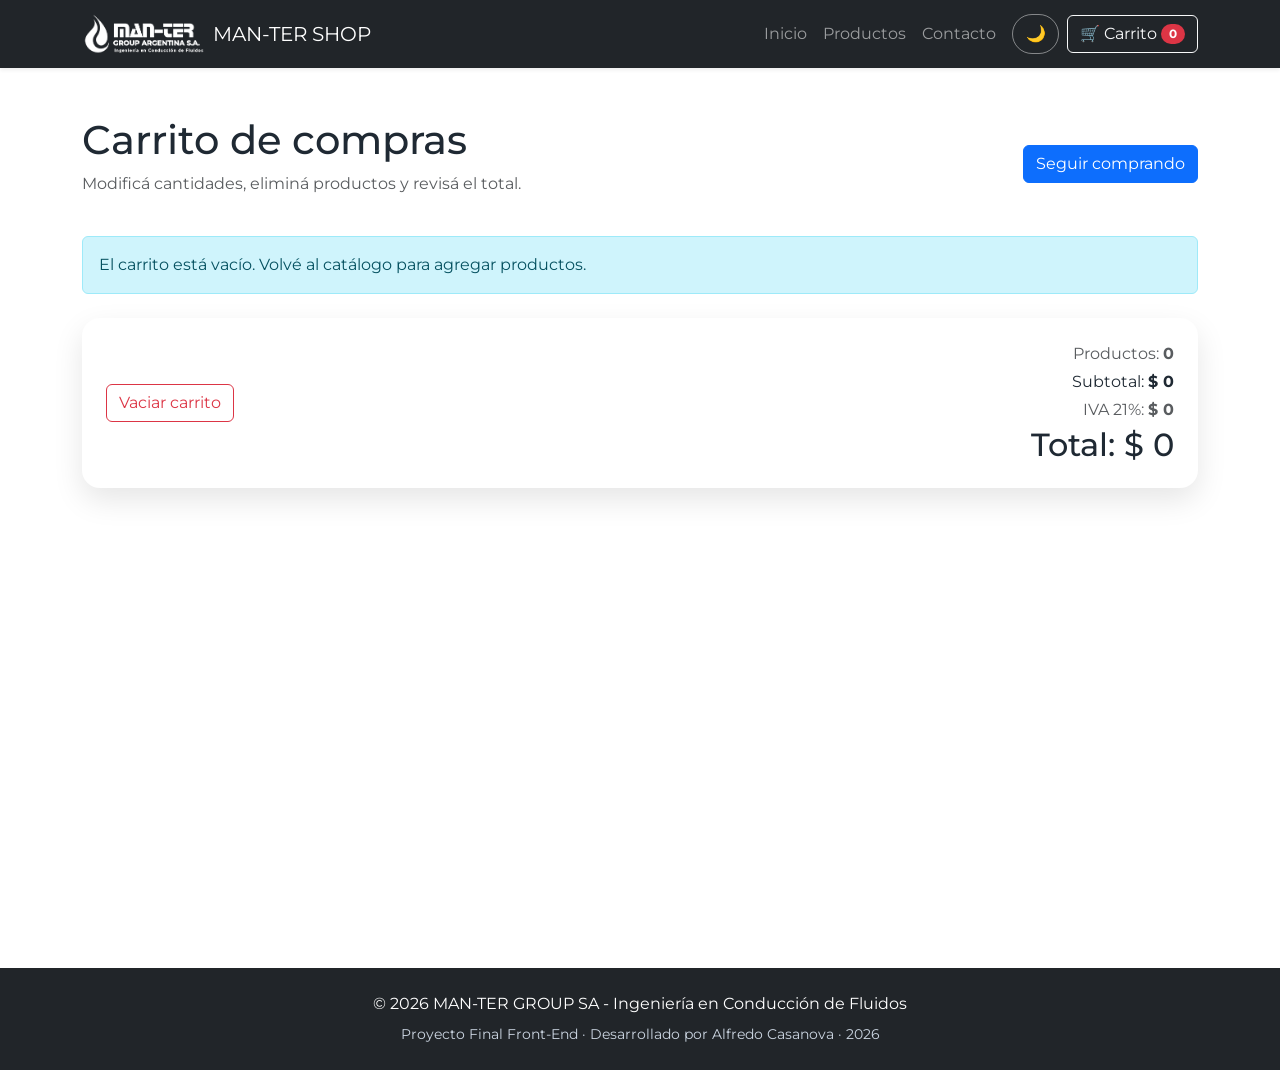
<file: carrito.html>
<!DOCTYPE html>
<html lang="es">
<head>
  <meta charset="UTF-8"><meta name="viewport" content="width=device-width, initial-scale=1.0">
  <meta name="description" content="Carrito de compras de MAN-TER SHOP.">
  <title>Carrito | MAN-TER SHOP</title>
  <link href="https://fonts.googleapis.com/css2?family=Montserrat:wght@300;400;600;700;800&display=swap" rel="stylesheet">
  <link href="https://cdn.jsdelivr.net/npm/bootstrap@5.3.8/dist/css/bootstrap.min.css" rel="stylesheet">
  <link rel="stylesheet" href="css/styles.css">
</head>
<body>
  <nav class="navbar navbar-expand-lg navbar-dark bg-dark sticky-top shadow-sm">
    <div class="container">
      <a class="navbar-brand d-flex align-items-center gap-2" href="index.html">
        <img src="img/Logo0.png" alt="Logo MAN-TER" class="nav-logo"> 
        <span>MAN-TER SHOP</span>
      </a>
      <button class="navbar-toggler" type="button" data-bs-toggle="collapse" data-bs-target="#menu">
        <span class="navbar-toggler-icon"></span>
      </button>
      <div class="collapse navbar-collapse" id="menu">
        <ul class="navbar-nav ms-auto">
          <li class="nav-item"><a class="nav-link" href="index.html#inicio">Inicio</a></li>
          <li class="nav-item"><a class="nav-link" href="index.html#productos">Productos</a></li>
          <li class="nav-item"><a class="nav-link" href="index.html#contacto">Contacto</a></li>
          <li class="nav-item ms-lg-2 d-flex gap-2 align-items-center">
            <button id="modoOscuro" class="theme-toggle" type="button">🌙</button>
            <a class="btn btn-outline-light position-relative" href="carrito.html">🛒 Carrito <span id="contadorCarrito" class="badge rounded-pill text-bg-danger">0</span></a>
          </li>
        </ul>
      </div>
    </div>
  </nav>
  <main class="container py-5 min-vh-100"><div class="d-flex justify-content-between align-items-center flex-wrap gap-3 mb-4"><div><h1>Carrito de compras</h1><p class="text-muted">Modificá cantidades, eliminá productos y revisá el total.</p></div><a href="index.html#productos" class="btn btn-primary">Seguir comprando</a></div><div id="contenedorCarrito"></div><div class="resumen-carrito p-4 mt-4">
      <div class="row g-3 align-items-center">
        <div class="col-md-6"><button id="vaciarCarrito" class="btn btn-outline-danger">Vaciar carrito</button></div>
        <div class="col-md-6 text-md-end">
          <p class="mb-1 text-muted">Productos: <strong id="cantidadProductos">0</strong></p>
          <p class="mb-1">Subtotal: <strong id="subtotalCarrito">$0</strong></p>
          <p class="mb-1 text-muted">IVA 21%: <strong id="ivaCarrito">$0</strong></p>
          <h2 class="mb-0">Total: <span id="totalCarrito">$0</span></h2>
        </div>
      </div>
    </div></main>
  <footer class="bg-dark text-white text-center py-4"><p>&copy; 2026 MAN-TER GROUP SA - Ingeniería en Conducción de Fluidos</p><p class="footer-credit mt-2">Proyecto Final Front-End · Desarrollado por Alfredo Casanova · 2026</p></footer>
  <script src="https://cdn.jsdelivr.net/npm/bootstrap@5.3.8/dist/js/bootstrap.bundle.min.js"></script>
  <script src="js/carrito.js"></script>
  <script src="js/carrito-page.js"></script>
</body></html>
</file>
<file: css/styles.css>
body {
    font-family:'Montserrat',sans-serif;
    scroll-behavior:smooth;
    background:#fff;
    color:#1f2933;
    transition:background .25s ease,color .25s ease
}

.nav-logo {
    height:42px;
    width:auto
}

.logo {
    max-width:420px;
    width:70%
}

.hero {
    min-height:84vh;
    background:linear-gradient(120deg,rgba(0,0,0,.82),rgba(5,40,76,.66)),url('https://images.unsplash.com/photo-1517048676732-d65bc937f952?auto=format&fit=crop&w=1600&q=80') center/cover no-repeat
}

.hero h1 {
    font-size:clamp(2rem,5vw,4.2rem);
    font-weight:800
}

.hero-content {
    animation:entrada .7s ease
}

.hero-badge {
    display:inline-block;
    background:rgba(13,110,253,.88);
    padding:.45rem .9rem;
    border-radius:999px;
    font-weight:700;
    letter-spacing:.04em
}

.texto-destacado {
    max-width:900px;
    margin:auto;
    font-size:1.1rem
}

.seccion-gris {
    background:#e5e9ec
}

.beneficio {
    height:100%;
    background:#fff;
    border-radius:18px;
    padding:1.5rem;
    box-shadow:0 10px 25px rgba(0,0,0,.08);
    text-align:center
}

.beneficio h3 {
    font-size:1.25rem;
    font-weight:700;
    margin-top:.75rem
}

.buscador {
    max-width:360px
}

.productos-grid {
    display:grid;
    grid-template-columns:repeat(auto-fit,minmax(250px,1fr));
    gap:1.5rem
}

.producto-card {
    border:0;
    border-radius:18px;
    overflow:hidden;
    box-shadow:0 12px 30px rgba(0,0,0,.12);
    transition:transform .25s ease,box-shadow .25s ease;
    height:100%;
    position:relative
}

.producto-card:hover {
    transform:translateY(-7px) scale(1.01);
    box-shadow:0 20px 45px rgba(0,0,0,.2)
}

.producto-card img {
    width: 100%;
    height: 260px;
    object-fit: contain;
    background: #fff;
    padding: 10px;
}

.producto-card .categoria {
    font-size:.78rem;
    text-transform:uppercase;
    letter-spacing:.08em;
    color:#0d6efd;
    font-weight:700
}

.precio {
    font-weight:800;
    font-size:1.35rem
}

.favorito {
    position:absolute;
    top:12px;
    right:12px;
    border:0;
    border-radius:50%;
    width:40px;
    height:40px;
    background:rgba(255,255,255,.92);
    box-shadow:0 8px 20px rgba(0,0,0,.18)
}

.favorito.activo {
    background:#dc3545;
    color:#fff
}

.multimedia-grid {
    display:grid;
    grid-template-columns:repeat(auto-fit,minmax(220px,1fr));
    gap:1.5rem
}

.multimedia-grid img {
    width:100%;
    height:260px;
    object-fit:cover
}

.contact-form {
    max-width:720px;
    margin:0 auto;
    background:#fff;
    border-radius:18px;
    padding:2rem;
    box-shadow:0 12px 30px rgba(0,0,0,.1)
}

.item-carrito {
    display:grid;
    grid-template-columns:90px 1fr auto;
    gap:1rem;
    align-items:center
}

.item-carrito img {
    width:90px;
    height:75px;
    object-fit:cover;
    border-radius:12px
}

.cantidad-control {
    display:flex;
    align-items:center;
    gap:.5rem
}

.cantidad-control button {
    width:34px;
    height:34px
}

.resumen-carrito {
    background:#fff;
    border-radius:18px;
    box-shadow:0 12px 30px rgba(0,0,0,.1)
}

.offcanvas-item {
    display:grid;
    grid-template-columns:64px 1fr;
    gap:.75rem
}

.offcanvas-item img {
    width:64px;
    height:54px;
    object-fit:cover;
    border-radius:10px
}

.toast {
    box-shadow:0 12px 30px rgba(0,0,0,.25)
}

footer p {
    margin:0
}

.footer-credit {
    font-size:.9rem;
    color:#cbd5e1
}

.theme-toggle {
    border:1px solid rgba(255,255,255,.45);
    color:#fff;
    background:transparent;
    border-radius:999px;
    padding:.45rem .8rem
}

.dark-mode {
    background:#0f172a;
    color:#e5e7eb
}

.dark-mode .seccion-gris,.dark-mode #maps {
    background:#111827!important
}

.dark-mode .beneficio,.dark-mode .contact-form,.dark-mode .card,.dark-mode .resumen-carrito,.dark-mode .offcanvas,.dark-mode .bg-white {
    background:#1f2937!important;
    color:#e5e7eb
}

.dark-mode .text-muted {
    color:#cbd5e1!important
}

.dark-mode .form-control {
    background:#111827;
    color:#e5e7eb;
    border-color:#334155
}

.dark-mode .form-control::placeholder {
    color:#94a3b8
}

@keyframes entrada {
from {
    opacity:0;
    transform:translateY(20px)
}

to {
    opacity:1;
    transform:translateY(0)
}

}

@media(max-width:768px) {
.hero {
    min-height:68vh
}

.item-carrito {
    grid-template-columns:70px 1fr
}

.item-carrito .acciones {
    grid-column:1/-1;
    justify-content:space-between;
    flex-wrap:wrap
}

.item-carrito img {
    width:70px;
    height:60px
}

.contact-form {
    padding:1.2rem
}

.buscador {
    max-width:100%
}

}
</file>
